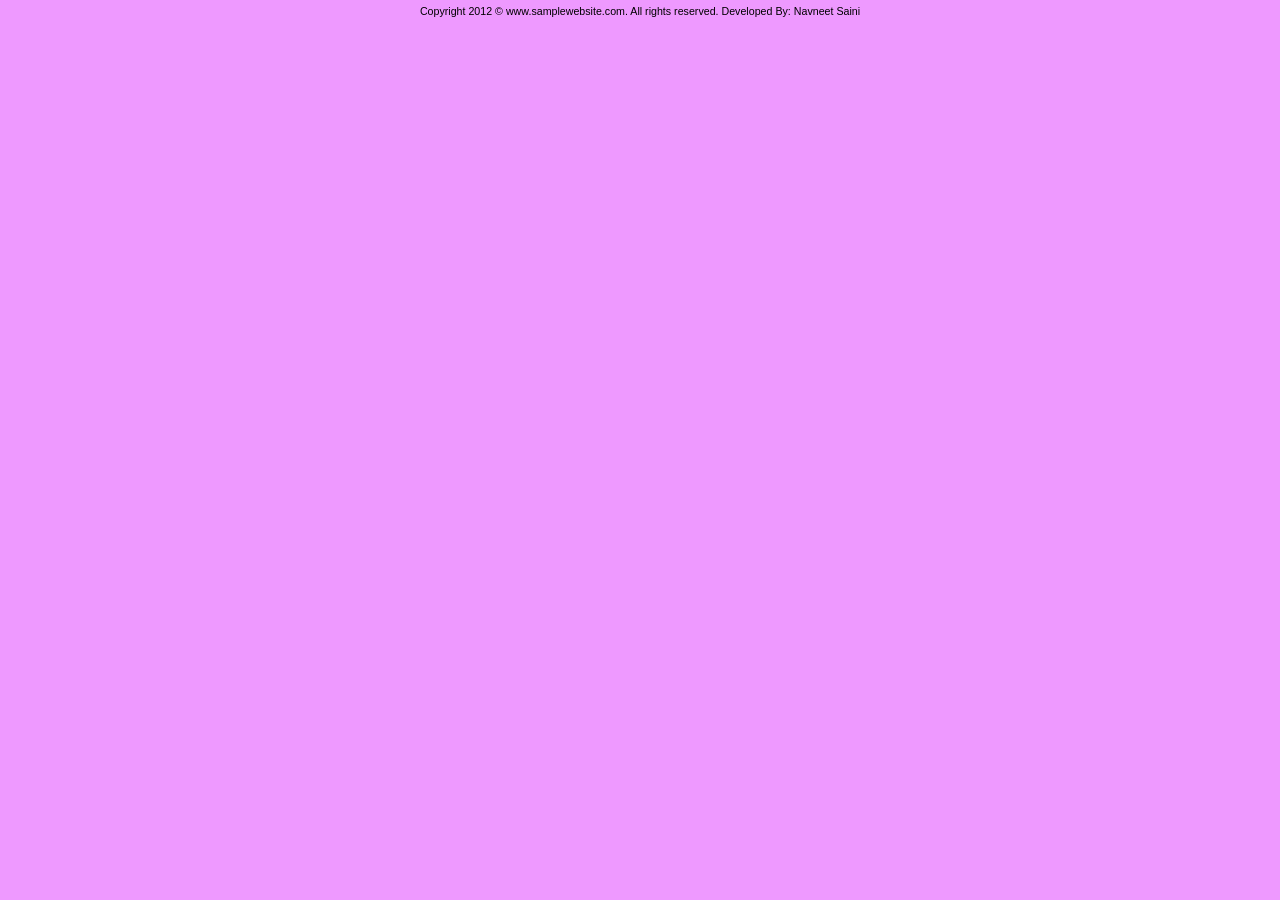
<file: footer.html>
<!DOCTYPE html>
<html>
<head>
  <meta charset="UTF-8">
</head>
<body style="background-color:#ee99ff; font-family:Arial; font-size:8pt; margin:5px 0 0 0;">
  <center>
    Copyright 2012 &copy; www.samplewebsite.com. All rights reserved. Developed By: Navneet Saini
  </center>
</body>
</html>
</file>
